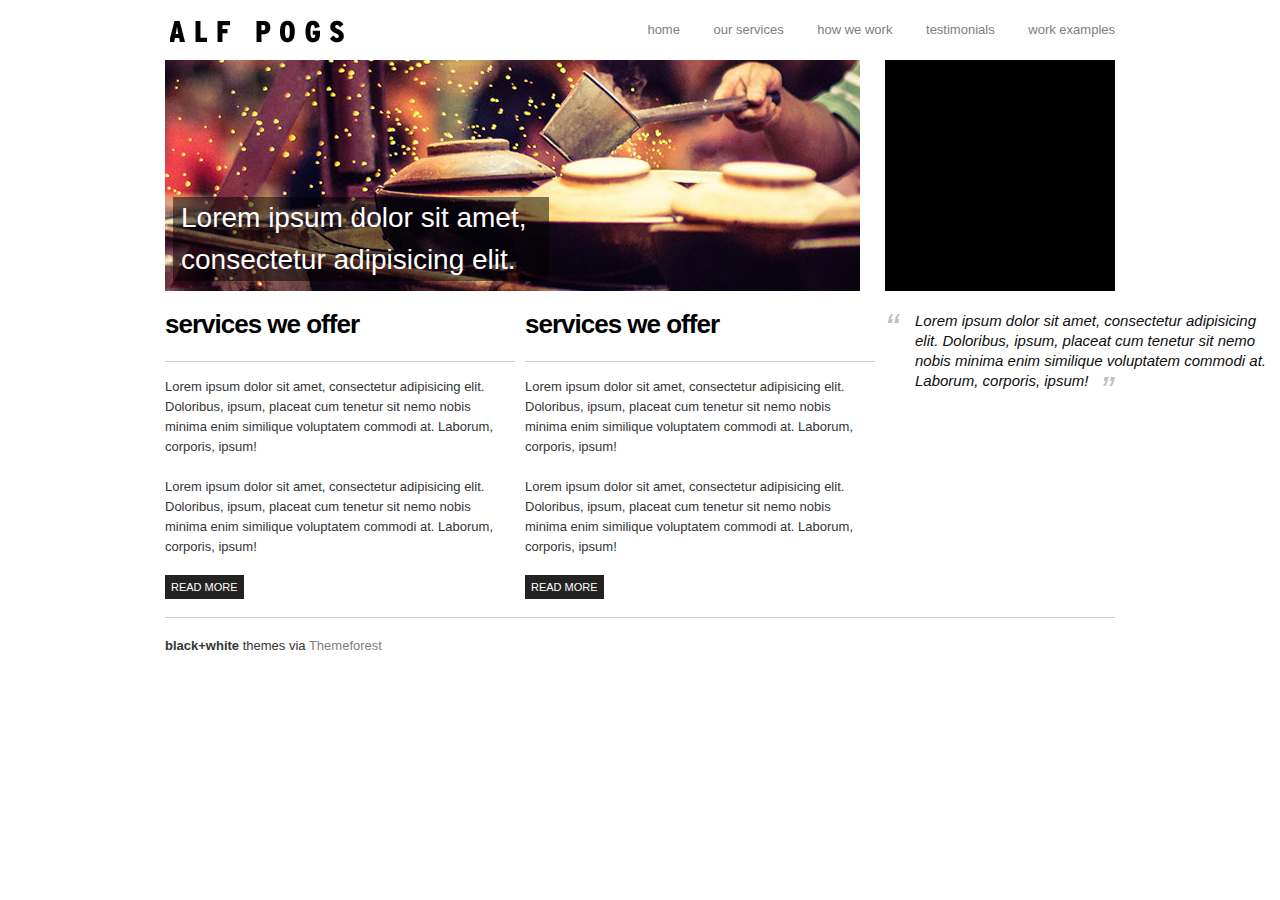
<file: index.html>
<!doctype html>
<html>
<head>
  <meta charset="utf-8" />
  <title>Black + White</title>
  <link rel="stylesheet" type="text/css" href="css/reset.css">
  <link rel="stylesheet" type="text/css" href="css/text.css"> 
  <link rel="stylesheet" type="text/css" href="css/960_24_col.css">
  <link rel="stylesheet" type="text/css" href="css/style.css"> 
</head>
<body>

<div class="container_24">
	<header>
		<h1 class="clearfix"><a href="index.html">My Website</a></h1>
		<nav>
			<ul>
				<li><a href="index.html">Home</a></li>
				<li><a href="#">Our Services</a></li>
				<li><a href="#">How We Work</a></li>
				<li><a href="#">Testimonials</a></li>
				<li><a href="work.html">Work Examples</a></li>
			</ul>
		</nav>

		<div class="banner grid_18">
			<h2>
				Lorem ipsum dolor sit amet, consectetur adipisicing elit.
			</h2>
		</div>
		<div class="grid_6 callout"></div>
	</header>

	<div class="main clearfix">
		<div class="grid_9">
				<h3>Services We Offer</h3>
				<p>
					Lorem ipsum dolor sit amet, consectetur adipisicing elit. Doloribus, ipsum, placeat cum tenetur sit nemo nobis minima enim similique voluptatem commodi at. Laborum, corporis, ipsum!
				</p>
				<p>
					Lorem ipsum dolor sit amet, consectetur adipisicing elit. Doloribus, ipsum, placeat cum tenetur sit nemo nobis minima enim similique voluptatem commodi at. Laborum, corporis, ipsum!
				</p>
				<p>
					<a href="#" class="button"> Read More </a>
				</p>
		</div>
		<div class="grid_9">
				<h3>Services We Offer</h3>
				<p>
					Lorem ipsum dolor sit amet, consectetur adipisicing elit. Doloribus, ipsum, placeat cum tenetur sit nemo nobis minima enim similique voluptatem commodi at. Laborum, corporis, ipsum!
				</p>
				<p>
					Lorem ipsum dolor sit amet, consectetur adipisicing elit. Doloribus, ipsum, placeat cum tenetur sit nemo nobis minima enim similique voluptatem commodi at. Laborum, corporis, ipsum!
				</p>
				<p>
					<a href="#" class="button"> Read More </a>
				</p>
		</div>
		<div class="grid_6">
			<blockquote>
				<p>
				Lorem ipsum dolor sit amet, consectetur adipisicing elit. Doloribus, ipsum, placeat cum tenetur sit nemo nobis minima enim similique voluptatem commodi at. Laborum, corporis, ipsum!
				</p>
			</blockquote>
		</div>
	</div>

		<footer class="grid_24">
			<p><strong>black+white</strong> themes via <a href="#">Themeforest</a></p>
		</footer>

</div>

</body>
</html>
</file>
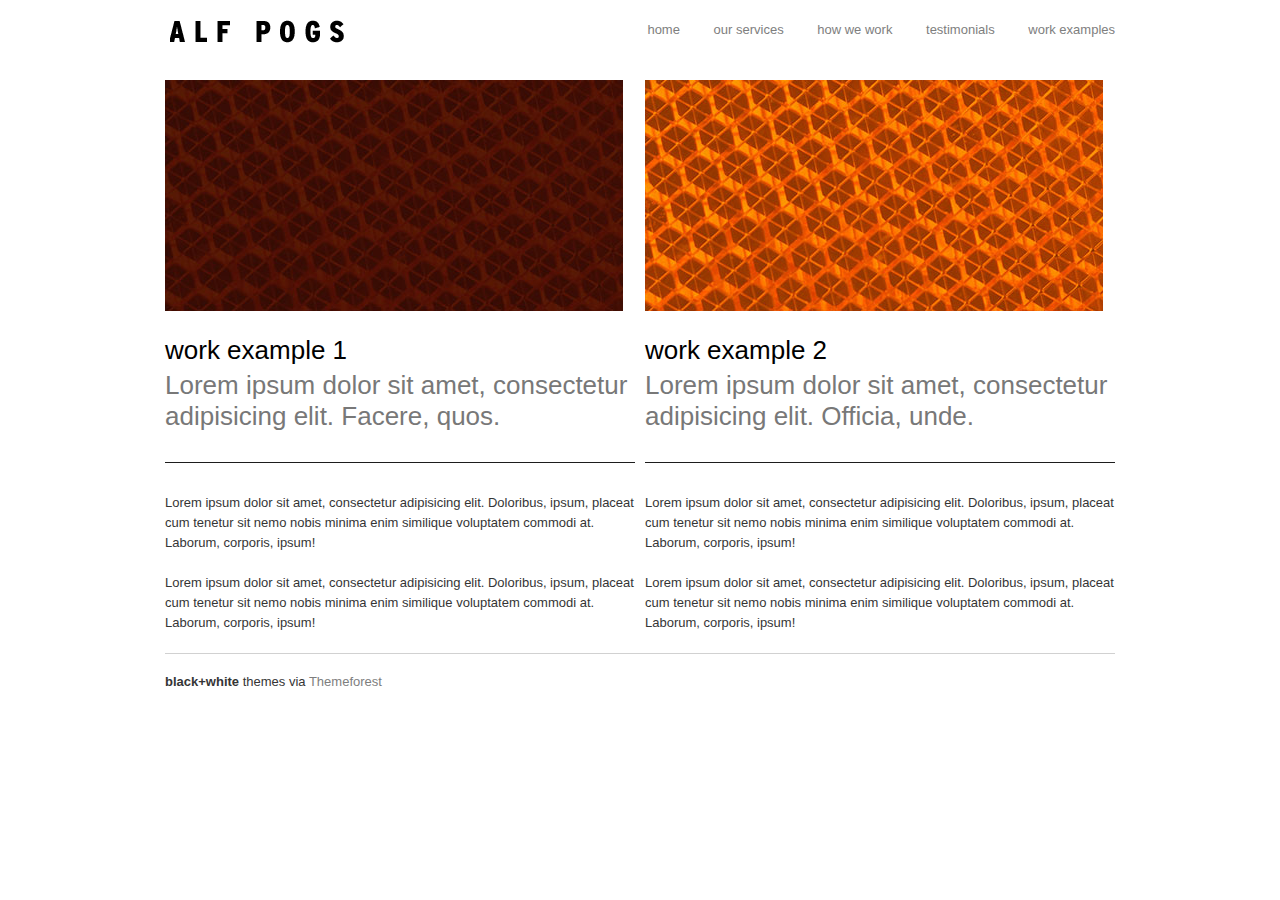
<file: work.html>
<!doctype html>
<html>
<head>
  <meta charset="utf-8" />
  <title>Black + White | Work</title>
  <link rel="stylesheet" type="text/css" href="css/reset.css">
  <link rel="stylesheet" type="text/css" href="css/text.css"> 
  <link rel="stylesheet" type="text/css" href="css/960_24_col.css">
  <link rel="stylesheet" type="text/css" href="css/style.css"> 
</head>
<body>

<div class="container_24">
	<header>
		<h1 class="clearfix"><a href="index.html">My Website</a></h1>
		<nav>
			<ul>
				<li><a href="index.html">Home</a></li>
				<li><a href="#">Our Services</a></li>
				<li><a href="#">How We Work</a></li>
				<li><a href="#">Testimonials</a></li>
				<li><a href="work.html">Work Examples</a></li>
			</ul>
		</nav>
	</header>

	<div class="main clearfix">
		<div class="grid_12 work">
			<img src="img/work1.jpg" alt="work1">
			<h2>work example 1</h2>
			<h4>Lorem ipsum dolor sit amet, consectetur adipisicing elit. Facere, quos.</h4>
				<p>
					Lorem ipsum dolor sit amet, consectetur adipisicing elit. Doloribus, ipsum, placeat cum tenetur sit nemo nobis minima enim similique voluptatem commodi at. Laborum, corporis, ipsum!
				</p>
				<p>
					Lorem ipsum dolor sit amet, consectetur adipisicing elit. Doloribus, ipsum, placeat cum tenetur sit nemo nobis minima enim similique voluptatem commodi at. Laborum, corporis, ipsum!
				</p>
		</div>
		<div class="grid_12 work">
			<img src="img/work2.jpg" alt="work2">
			<h2>work example 2</h2>
			<h4>Lorem ipsum dolor sit amet, consectetur adipisicing elit. Officia, unde.</h4>
				<p>
					Lorem ipsum dolor sit amet, consectetur adipisicing elit. Doloribus, ipsum, placeat cum tenetur sit nemo nobis minima enim similique voluptatem commodi at. Laborum, corporis, ipsum!
				</p>
				<p>
					Lorem ipsum dolor sit amet, consectetur adipisicing elit. Doloribus, ipsum, placeat cum tenetur sit nemo nobis minima enim similique voluptatem commodi at. Laborum, corporis, ipsum!
				</p>
		</div>

		<footer class="grid_24">
			<p><strong>black+white</strong> themes via <a href="#">Themeforest</a></p>
		</footer>

</div>

</body>
</html>
</file>
<file: css/text.css>
/*
  960 Grid System ~ Text CSS.
  Learn more ~ http://960.gs/

  Licensed under GPL and MIT.
*/

/* `Basic HTML
----------------------------------------------------------------------------------------------------*/

body {
  font: 13px/1.5 "Helvetica Neue", Arial, "Liberation Sans", FreeSans, sans-serif;
}

pre,
code {
  font-family: "DejaVu Sans Mono", Menlo, Consolas, monospace;
}

hr {
  border: 0 solid #ccc;
  border-top-width: 1px;
  clear: both;
  height: 0;
}

/* `Headings
----------------------------------------------------------------------------------------------------*/

h1 {
  font-size: 25px;
}

h2 {
  font-size: 23px;
}

h3 {
  font-size: 21px;
}

h4 {
  font-size: 19px;
}

h5 {
  font-size: 17px;
}

h6 {
  font-size: 15px;
}

/* `Spacing
----------------------------------------------------------------------------------------------------*/

ol {
  list-style: decimal;
}

ul {
  list-style: disc;
}

li {
  margin-left: 30px;
}

p,
dl,
hr,
h1,
h2,
h3,
h4,
h5,
h6,
ol,
ul,
pre,
table,
address,
fieldset,
figure {
  margin-bottom: 20px;
}
</file>
<file: css/960_24_col.css>
/*
  960 Grid System ~ Core CSS.
  Learn more ~ http://960.gs/

  Licensed under GPL and MIT.
*/

/*
  Forces backgrounds to span full width,
  even if there is horizontal scrolling.
  Increase this if your layout is wider.

  Note: IE6 works fine without this fix.
*/

body {
  min-width: 960px;
}

/* `Container
----------------------------------------------------------------------------------------------------*/

.container_24 {
  margin-left: auto;
  margin-right: auto;
  width: 960px;
}

/* `Grid >> Global
----------------------------------------------------------------------------------------------------*/

.grid_1,
.grid_2,
.grid_3,
.grid_4,
.grid_5,
.grid_6,
.grid_7,
.grid_8,
.grid_9,
.grid_10,
.grid_11,
.grid_12,
.grid_13,
.grid_14,
.grid_15,
.grid_16,
.grid_17,
.grid_18,
.grid_19,
.grid_20,
.grid_21,
.grid_22,
.grid_23,
.grid_24 {
  display: inline;
  float: left;
  margin-left: 5px;
  margin-right: 5px;
}

.push_1, .pull_1,
.push_2, .pull_2,
.push_3, .pull_3,
.push_4, .pull_4,
.push_5, .pull_5,
.push_6, .pull_6,
.push_7, .pull_7,
.push_8, .pull_8,
.push_9, .pull_9,
.push_10, .pull_10,
.push_11, .pull_11,
.push_12, .pull_12,
.push_13, .pull_13,
.push_14, .pull_14,
.push_15, .pull_15,
.push_16, .pull_16,
.push_17, .pull_17,
.push_18, .pull_18,
.push_19, .pull_19,
.push_20, .pull_20,
.push_21, .pull_21,
.push_22, .pull_22,
.push_23, .pull_23 {
  position: relative;
}

/* `Grid >> Children (Alpha ~ First, Omega ~ Last)
----------------------------------------------------------------------------------------------------*/

.alpha {
  margin-left: 0;
}

.omega {
  margin-right: 0;
}

/* `Grid >> 24 Columns
----------------------------------------------------------------------------------------------------*/

.container_24 .grid_1 {
  width: 30px;
}

.container_24 .grid_2 {
  width: 70px;
}

.container_24 .grid_3 {
  width: 110px;
}

.container_24 .grid_4 {
  width: 150px;
}

.container_24 .grid_5 {
  width: 190px;
}

.container_24 .grid_6 {
  width: 230px;
}

.container_24 .grid_7 {
  width: 270px;
}

.container_24 .grid_8 {
  width: 310px;
}

.container_24 .grid_9 {
  width: 350px;
}

.container_24 .grid_10 {
  width: 390px;
}

.container_24 .grid_11 {
  width: 430px;
}

.container_24 .grid_12 {
  width: 470px;
}

.container_24 .grid_13 {
  width: 510px;
}

.container_24 .grid_14 {
  width: 550px;
}

.container_24 .grid_15 {
  width: 590px;
}

.container_24 .grid_16 {
  width: 630px;
}

.container_24 .grid_17 {
  width: 670px;
}

.container_24 .grid_18 {
  width: 710px;
}

.container_24 .grid_19 {
  width: 750px;
}

.container_24 .grid_20 {
  width: 790px;
}

.container_24 .grid_21 {
  width: 830px;
}

.container_24 .grid_22 {
  width: 870px;
}

.container_24 .grid_23 {
  width: 910px;
}

.container_24 .grid_24 {
  width: 950px;
}

/* `Prefix Extra Space >> 24 Columns
----------------------------------------------------------------------------------------------------*/

.container_24 .prefix_1 {
  padding-left: 40px;
}

.container_24 .prefix_2 {
  padding-left: 80px;
}

.container_24 .prefix_3 {
  padding-left: 120px;
}

.container_24 .prefix_4 {
  padding-left: 160px;
}

.container_24 .prefix_5 {
  padding-left: 200px;
}

.container_24 .prefix_6 {
  padding-left: 240px;
}

.container_24 .prefix_7 {
  padding-left: 280px;
}

.container_24 .prefix_8 {
  padding-left: 320px;
}

.container_24 .prefix_9 {
  padding-left: 360px;
}

.container_24 .prefix_10 {
  padding-left: 400px;
}

.container_24 .prefix_11 {
  padding-left: 440px;
}

.container_24 .prefix_12 {
  padding-left: 480px;
}

.container_24 .prefix_13 {
  padding-left: 520px;
}

.container_24 .prefix_14 {
  padding-left: 560px;
}

.container_24 .prefix_15 {
  padding-left: 600px;
}

.container_24 .prefix_16 {
  padding-left: 640px;
}

.container_24 .prefix_17 {
  padding-left: 680px;
}

.container_24 .prefix_18 {
  padding-left: 720px;
}

.container_24 .prefix_19 {
  padding-left: 760px;
}

.container_24 .prefix_20 {
  padding-left: 800px;
}

.container_24 .prefix_21 {
  padding-left: 840px;
}

.container_24 .prefix_22 {
  padding-left: 880px;
}

.container_24 .prefix_23 {
  padding-left: 920px;
}

/* `Suffix Extra Space >> 24 Columns
----------------------------------------------------------------------------------------------------*/

.container_24 .suffix_1 {
  padding-right: 40px;
}

.container_24 .suffix_2 {
  padding-right: 80px;
}

.container_24 .suffix_3 {
  padding-right: 120px;
}

.container_24 .suffix_4 {
  padding-right: 160px;
}

.container_24 .suffix_5 {
  padding-right: 200px;
}

.container_24 .suffix_6 {
  padding-right: 240px;
}

.container_24 .suffix_7 {
  padding-right: 280px;
}

.container_24 .suffix_8 {
  padding-right: 320px;
}

.container_24 .suffix_9 {
  padding-right: 360px;
}

.container_24 .suffix_10 {
  padding-right: 400px;
}

.container_24 .suffix_11 {
  padding-right: 440px;
}

.container_24 .suffix_12 {
  padding-right: 480px;
}

.container_24 .suffix_13 {
  padding-right: 520px;
}

.container_24 .suffix_14 {
  padding-right: 560px;
}

.container_24 .suffix_15 {
  padding-right: 600px;
}

.container_24 .suffix_16 {
  padding-right: 640px;
}

.container_24 .suffix_17 {
  padding-right: 680px;
}

.container_24 .suffix_18 {
  padding-right: 720px;
}

.container_24 .suffix_19 {
  padding-right: 760px;
}

.container_24 .suffix_20 {
  padding-right: 800px;
}

.container_24 .suffix_21 {
  padding-right: 840px;
}

.container_24 .suffix_22 {
  padding-right: 880px;
}

.container_24 .suffix_23 {
  padding-right: 920px;
}

/* `Push Space >> 24 Columns
----------------------------------------------------------------------------------------------------*/

.container_24 .push_1 {
  left: 40px;
}

.container_24 .push_2 {
  left: 80px;
}

.container_24 .push_3 {
  left: 120px;
}

.container_24 .push_4 {
  left: 160px;
}

.container_24 .push_5 {
  left: 200px;
}

.container_24 .push_6 {
  left: 240px;
}

.container_24 .push_7 {
  left: 280px;
}

.container_24 .push_8 {
  left: 320px;
}

.container_24 .push_9 {
  left: 360px;
}

.container_24 .push_10 {
  left: 400px;
}

.container_24 .push_11 {
  left: 440px;
}

.container_24 .push_12 {
  left: 480px;
}

.container_24 .push_13 {
  left: 520px;
}

.container_24 .push_14 {
  left: 560px;
}

.container_24 .push_15 {
  left: 600px;
}

.container_24 .push_16 {
  left: 640px;
}

.container_24 .push_17 {
  left: 680px;
}

.container_24 .push_18 {
  left: 720px;
}

.container_24 .push_19 {
  left: 760px;
}

.container_24 .push_20 {
  left: 800px;
}

.container_24 .push_21 {
  left: 840px;
}

.container_24 .push_22 {
  left: 880px;
}

.container_24 .push_23 {
  left: 920px;
}

/* `Pull Space >> 24 Columns
----------------------------------------------------------------------------------------------------*/

.container_24 .pull_1 {
  left: -40px;
}

.container_24 .pull_2 {
  left: -80px;
}

.container_24 .pull_3 {
  left: -120px;
}

.container_24 .pull_4 {
  left: -160px;
}

.container_24 .pull_5 {
  left: -200px;
}

.container_24 .pull_6 {
  left: -240px;
}

.container_24 .pull_7 {
  left: -280px;
}

.container_24 .pull_8 {
  left: -320px;
}

.container_24 .pull_9 {
  left: -360px;
}

.container_24 .pull_10 {
  left: -400px;
}

.container_24 .pull_11 {
  left: -440px;
}

.container_24 .pull_12 {
  left: -480px;
}

.container_24 .pull_13 {
  left: -520px;
}

.container_24 .pull_14 {
  left: -560px;
}

.container_24 .pull_15 {
  left: -600px;
}

.container_24 .pull_16 {
  left: -640px;
}

.container_24 .pull_17 {
  left: -680px;
}

.container_24 .pull_18 {
  left: -720px;
}

.container_24 .pull_19 {
  left: -760px;
}

.container_24 .pull_20 {
  left: -800px;
}

.container_24 .pull_21 {
  left: -840px;
}

.container_24 .pull_22 {
  left: -880px;
}

.container_24 .pull_23 {
  left: -920px;
}

/* `Clear Floated Elements
----------------------------------------------------------------------------------------------------*/

/* http://sonspring.com/journal/clearing-floats */

.clear {
  clear: both;
  display: block;
  overflow: hidden;
  visibility: hidden;
  width: 0;
  height: 0;
}

/* http://www.yuiblog.com/blog/2010/09/27/clearfix-reloaded-overflowhidden-demystified */

.clearfix:before,
.clearfix:after,
.container_24:before,
.container_24:after {
  content: '.';
  display: block;
  overflow: hidden;
  visibility: hidden;
  font-size: 0;
  line-height: 0;
  width: 0;
  height: 0;
}

.clearfix:after,
.container_24:after {
  clear: both;
}

/*
  The following zoom:1 rule is specifically for IE6 + IE7.
  Move to separate stylesheet if invalid CSS is a problem.
*/

.clearfix,
.container_24 {
  zoom: 1;
}
</file>
<file: css/style.css>
/*
********************
*  =grid overrides
********************
*/

.grid_3 {margin-left: 60px;}

/*
********************
*  =miscellaneous
********************
*/

.container_24 {
	padding-top: 10px;
}

blockquote {
	position: absolute;
}

p {
	font-size: 13px;
	line-height: 20px;
	color: #353535;
}

h1, h3 {
	letter-spacing: -1px;
}

h3 {
	font-size: 26px;
	text-transform: lowercase;
	border-bottom: 1px solid #d1d1d1;
	padding-bottom: 24px;
	margin-bottom: 15px;
	line-height: 1em;
}

a {
	color: #7e7e7e;
	text-decoration: none;
}

a:hover {
	color: black;
	text-decoration: none;
}

blockquote, blockquote p {
	font-size: 15px;
	line-height: 20px;
	font-style: italic;
	color: #0e0e0e;
}

.button {
	background: #242324;
	color: white;
	padding: 6px;
	font-size: 11px;
	text-transform: uppercase;
}

.button:hover {
	background: #999;
	color: black;
	font-size: 11px;
	text-transform: uppercase;
}

/*
********************
*  =header
********************
*/

header {
	overflow: hidden;
}

header h1 {
	text-indent: -9999px;
	float: left;
	margin-bottom: 0px;
}

header h1 a {
	background: url(../img/logo.png) no-repeat;
	width: 174px;
	height: 23px;
	float: left;
	margin: 10px;
}

/*
********************
*  =nav
********************
*/

nav {
	float: right;
	margin-right: 5px;
	padding-top: 10px;
}

nav li {
	display: inline;
}

nav a {
	text-transform: lowercase;
}

/*
********************
*  =banner
********************
*/

.banner {
	background: url(../img/cook-bg.jpg) no-repeat;
	width: 695px;
	height: 231px;
	position: relative;
}

.banner h2 {
	color: white;
	font-size: 28px;
	width: 360px;
	font-weight: normal;
	position: absolute;
	padding: 0 8px;
	bottom: -10px;
	left: 8px;
	background-color: #000;
	background-color: rgba(0,0,0, .5);

}

.callout {
	background: black;
	height: 231px;
}

/*
********************
*  =main
********************
*/

.main {
	margin-top: 20px;
}

.main blockquote p {
	padding-left: 30px;
}

.main blockquote p:before,
.main blockquote p:after {
	font-size: 40px;
	color: #bfbfbf;
	font-style: italic;
}

.main blockquote p:first-child:before {
	content: '“';
	position: absolute;
	top: 7px;
	left: 0;
}

.main blockquote p:last-child:after {
	content: '”';
	float: right;
	position: absolute;
	top: 70px;
	left: 215px;
}

/*
********************
*  =footer
********************
*/

.footer {
	clear: both;
	margin-top: 30px;
}

.grid_24 {
	border-top: 1px solid #d1d1d1;
	padding-top: 18px;
}

/*
********************
*  =work
********************
*/

.work h2,
.work h4 {
	font-weight: normal;
	font-size: 26px;
}

.work h2 {
	margin-bottom: 0px;
}

.work h4 {
	color: #787878;
	font-weight: normal;
	line-height: 1.2em;
	padding-bottom: 30px;
	margin-bottom: 30px;
	border-bottom: 1px solid #1d1d1d;
}

.work img {
	margin-bottom: 20px;
}
</file>
